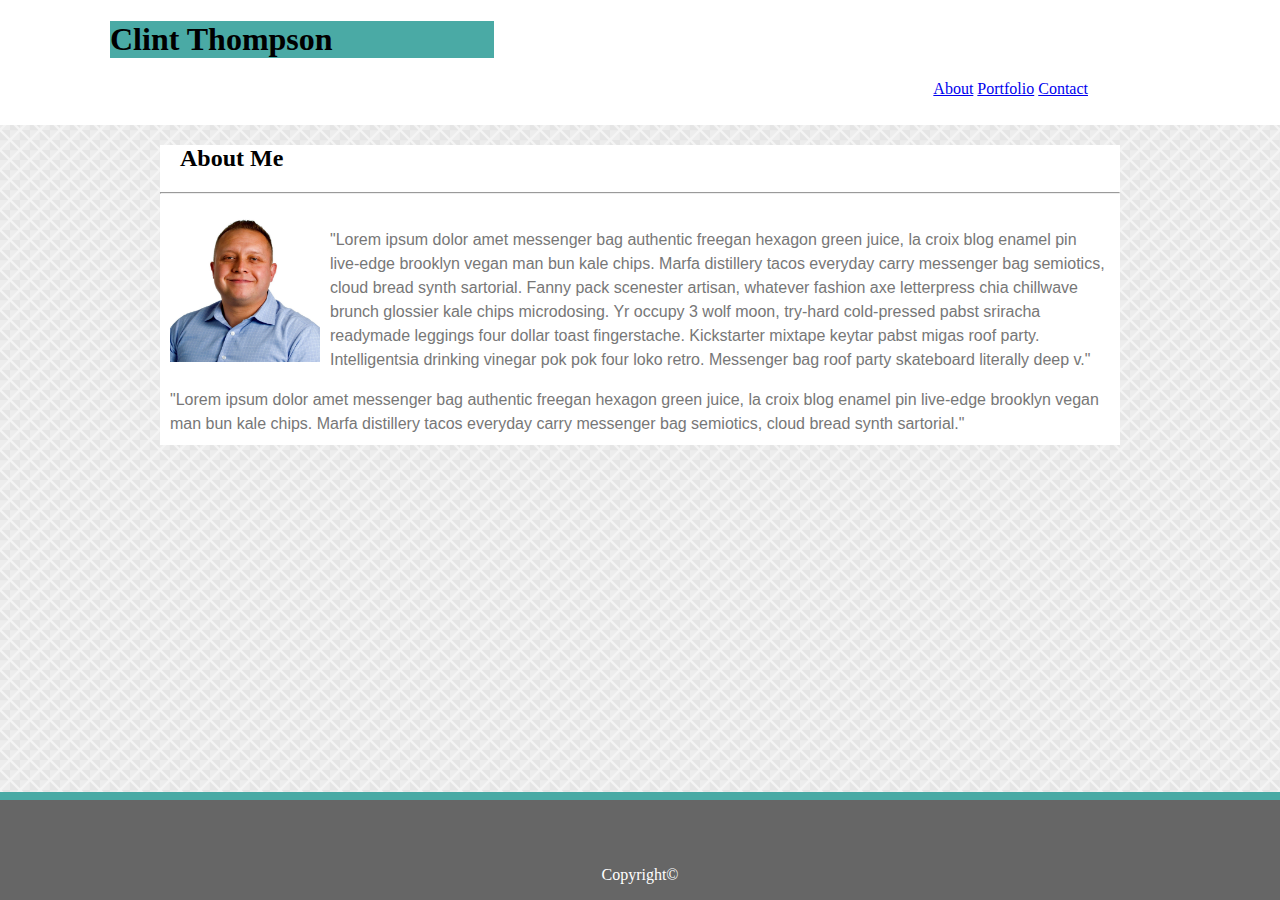
<file: index.html>
<!DOCTYPE html>
<html lang="en">
<head>
    <meta charset="UTF-8">

    <title>Index</title>
    <link rel="stylesheet" type="text/css" href="./assets/css/style.css">
</head>
<body>
    <header>
        <h1>Clint Thompson</h1>
            <div class= "navigation">
               
                <ul style= "list-style: none;" >
                    <li><a href="./index.html">About</a></li>
                    <li><a href="./portfolio.html">Portfolio</a></li>
                    <li><a href="./contact.html">Contact</a></li>
                </ul>
            </div>
    </header>

    <div id="about-me">
        <h2>About Me</h2>
        <hr>
    
        <img id="bio-image" src="./assets/images/Headshot (3).jpg" alt="Bio Image" style="width: 150px;height: 150px;">

        <div class= summary>
            <p>"Lorem ipsum dolor amet messenger bag authentic freegan hexagon green juice, la croix blog enamel pin live-edge brooklyn vegan man bun kale chips. Marfa distillery tacos everyday carry messenger bag semiotics, cloud bread synth sartorial. Fanny pack scenester artisan, whatever fashion axe letterpress chia chillwave brunch glossier kale chips microdosing. Yr occupy 3 wolf moon, try-hard cold-pressed pabst sriracha readymade leggings four dollar toast fingerstache. Kickstarter mixtape keytar pabst migas roof party. Intelligentsia drinking vinegar pok pok four loko retro. Messenger bag roof party skateboard literally deep v."</p>
            <p>"Lorem ipsum dolor amet messenger bag authentic freegan hexagon green juice, la croix blog enamel pin live-edge brooklyn vegan man bun kale chips. Marfa distillery tacos everyday carry messenger bag semiotics, cloud bread synth sartorial."</p>
           
        </div>
    </div>

    <footer>
        
        <p id="copyright">Copyright&copy;</P>

    </footer>

    
</body>
</html>
</file>
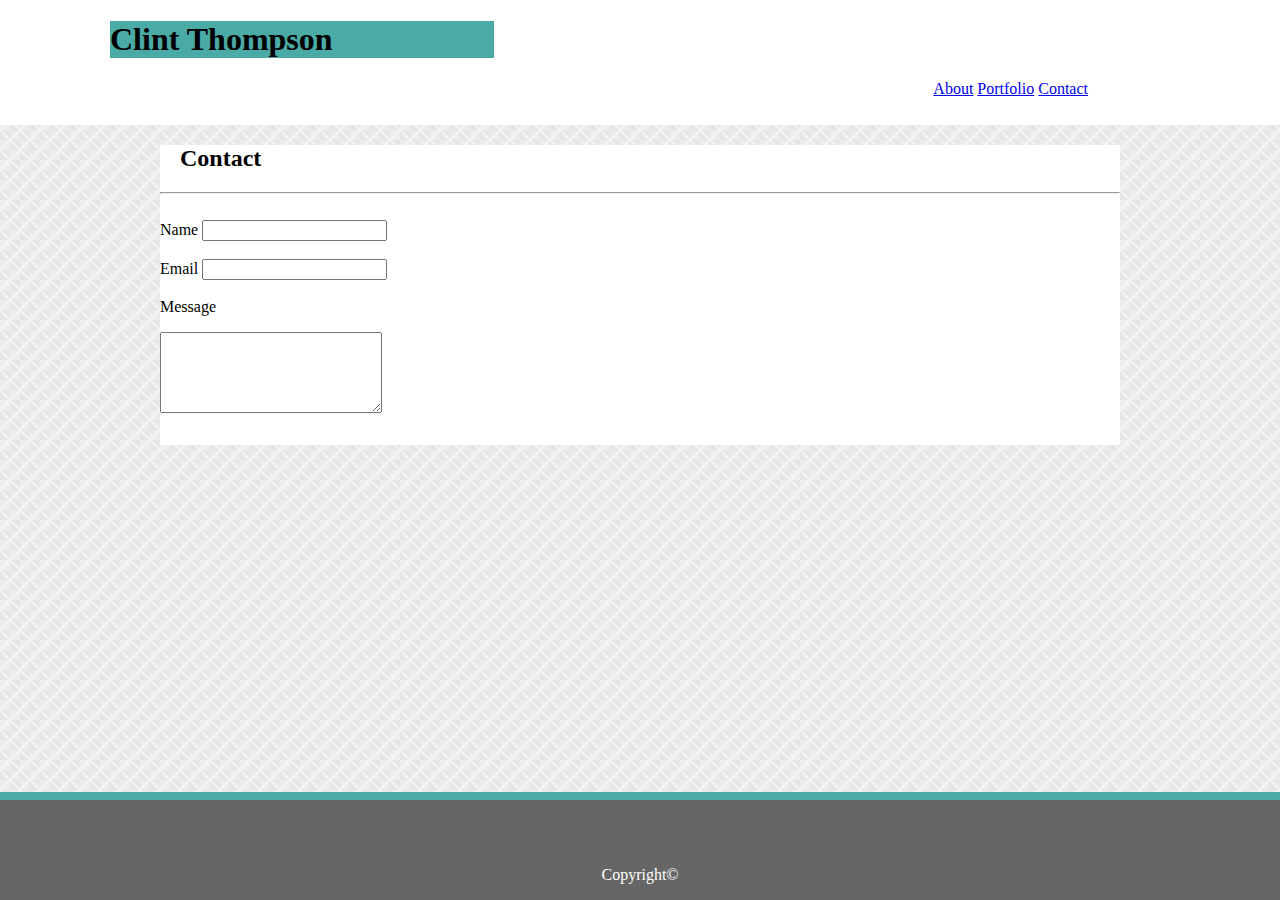
<file: contact.html>
<!DOCTYPE html>
<html lang="en">
<head>
    <meta charset="UTF-8">

    <title>Index</title>
    <link rel="stylesheet" type="text/css" href="./assets/css/style.css">
</head>
<body>
    <header>
        <h1>Clint Thompson</h1>
            <div class= "navigation">
                <!-- <h1>Clint Thompson</h1> -->
                <ul style= "list-style: none;" >
                    <li><a href="./index.html">About</a></li>
                    <li><a href="./portfolio.html">Portfolio</a></li>
                    <li><a href="./contact.html">Contact</a></li>
                </ul>
            </div>
    </header>

    <div id="Contact">
            <h2>Contact</h2>
            <hr>
            <!-- <div class="container"> -->
                <!-- <form>
              
                  <label for="Name">Name</label>
                  <input type="text" id="name" name="Name" placeholder="Your name...">
              
                  <label for="Email">Email</label>
                  <input type="text" id="email" name="Email" placeholder="Your email...">

              
                  <label for="Message">Message</label>
                  <textarea type="text" id="Message" placeholder="Your Message..." style="height:100px"></textarea>
              
                  <input type="Submit" value="Submit">
              
                </form> -->

                <!-- <form action="https://formspree.io/you@email.com">
                    <h4>Name</h4>
                    <input type="text" name="name">
                    <h4>Email</h4>
                    <input type="email" name="_replyto">
                    <h4>Message</h4>
                    <input type=message type="submit" value="Send">
                </form> -->
                <form> 

                    <br>
                    <label> 
                            Name
                            <input type = "text" name = "Name"; id = "name">
                        </label>
                        <br> 
                        <br>
                        <label> 
                                Email
                            <input type = "text" name = "Email"; id = "email">
                            </label><br> 
                        <br>
                        <label>Message</label>
                        <p> </p>
                        <textarea rows="5" cols="25">
                        </textarea>                  
                </form>





              </div>

    </div>

    <footer>
        
        <p id="copyright">Copyright&copy;</P>

    </footer>

    
</body>
</html>
</file>
<file: assets/css/style.css>
body {
    background-image: url('../images/stonehaven.png');
    background-color: #4aaaa5;
    /* Removes header border */
    margin: 0%;
   }

header {
    background: #ffffff;
    border-style: solid;
    border: #cccccc;
    font-family: Georgia, 'Times New Roman', Times, serif;
    overflow: auto;
    /* width: 960px; */
    height: 125px;
    margin-left: auto;
    margin-right: auto;

    

}
li {
    display: inline;
    text-align: center;
}
.navigation {
    /* text-decoration-line: none; */
    margin: 0%;
    padding: 0%;
    text-align: right;
    padding-right: 15%;
    text-decoration:none; 
 

}
h1 {
    background-color: #4aaaa5;  
    width: 30%; 
    position: relative;
    margin-left: 110px;  

}
h2 {
    /* border-bottom:1px solid; */
    margin-left: 20px;
    margin-bottom: 20px;
}

#about-me {
    width: 960px;
    height: 300px;
    /* text-align: center; */
    background: #ffffff;
    /* overflow: auto; */
    margin: auto;
    
hr {
   
}

}
#bio-image {
    float: left;
    padding: 10px;

}

.summary {
    font-family: Arial, Helvetica, sans-serif;
    color: #777777;
    padding: 10px;
    line-height: 24px
    
}

footer {
    background: #666666;
    margin: 0%;
    width: 100%;
    height: 100px;
    position: absolute;
    bottom: 0;
    border-top: 8px solid black;
    clear: both;
    border-top: 8px solid #4aaaa5;

}
#copyright {
    color: #ffffff;
    text-align: center;
    padding-top: 50px;
}
/* Start Portfolio Page Styling */
#Portfolio {
    width: 960px;
    height: 300px;
    /* text-align: center; */
    background: #ffffff;
    /* overflow: auto; */
    margin: auto;
}
.boxes {
    margin: 0 auto;
}

#box1 {
    background-color: #4aaaa5;
    height: 150px;
    width: 150px;
    border-style: solid;
    float: left;
    padding: 8px;
    margin: 8px;
}

#box2 {
    background-color: #4aaaa5;
    height: 150px;
    width: 150px;
    border-style: solid;
    float: left;
    padding: 8px;
    margin: 8px;
}
#box3 {
    background-color: #4aaaa5;
    height: 150px;
    width: 150px;
    border-style: solid;
    float: left;
    padding: 8px;
    margin: 8px;
}
#box4 {
    background-color: #4aaaa5;
    height: 150px;
    width: 150px;
    border-style: solid;
    float: left;
    padding: 8px;
    margin: 8px;
}
#box5 {
    background-color: #4aaaa5;
    height: 150px;
    width: 150px;
    border-style: solid;
    float: left;
    padding: 8px;
    margin: 8px;
}
h4 {
    background-color: #4aaaa5;
    text-decoration: none;
    color: #4c4444;
    text-align: center;
}

/* Start Contact Page Styling */
#Contact {
    width: 960px;
    height: 300px;
    /* text-align: center; */
    background: #ffffff;
    /* overflow: auto; */
    margin: auto;
}
.container {
    padding: 20px;
    margin: 20px;
}
form {
   /* background-color: greenyellow; */
   position: relative;
   overflow: auto;
   height: 300px;
}
</file>
